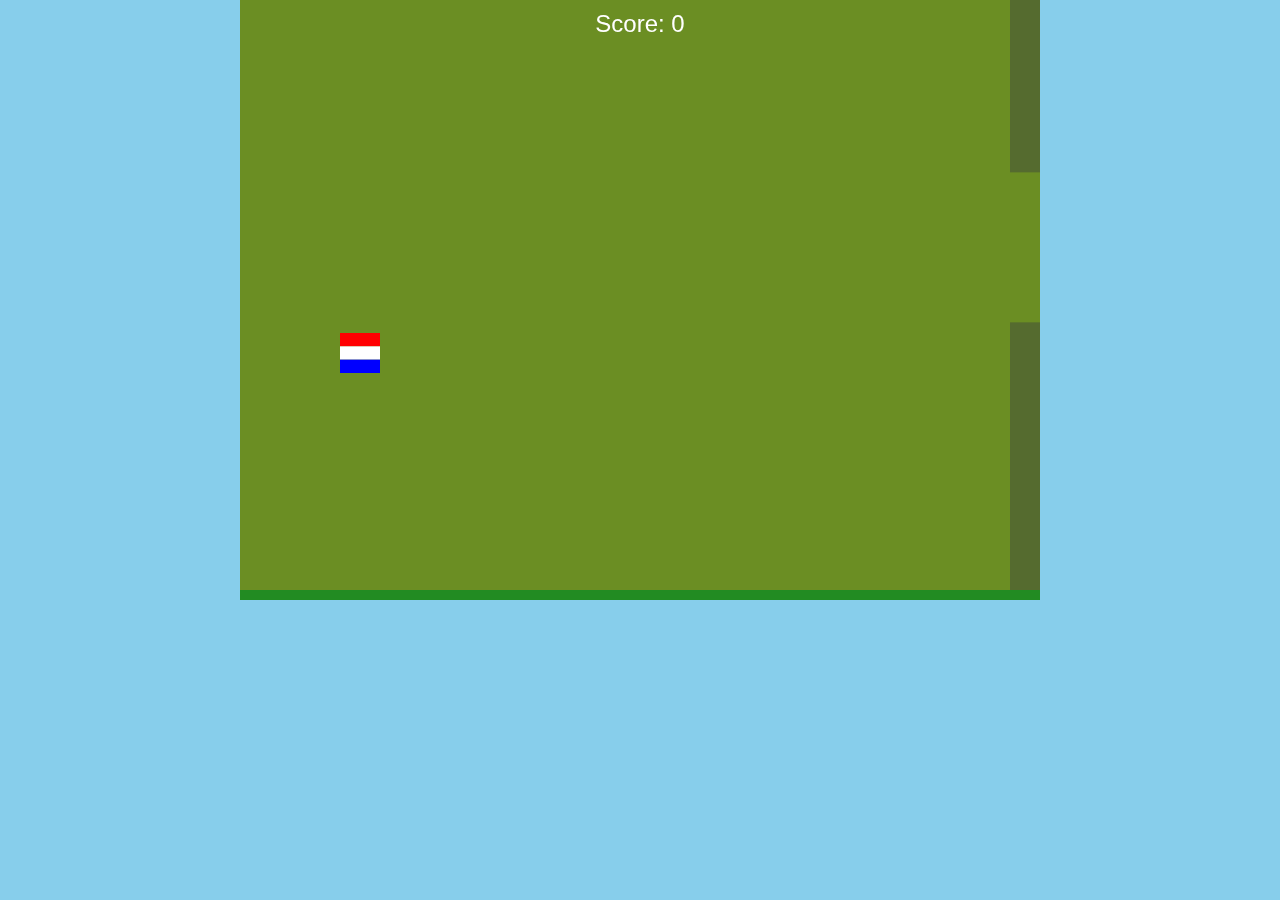
<file: Scratch file/Flappy Eagle Game.html>
<!DOCTYPE html>
<html lang="en">
<head>
    <meta charset="UTF-8">
    <meta name="viewport" content="width=device-width, initial-scale=1.0">
    <title>Flappy Eagle</title>
    <style>
        body {
            margin: 0;
            overflow: hidden;
            background-color: #87ceeb; /* Light blue background */
            font-family: Arial, sans-serif;
        }

        #gameCanvas {
            display: block;
            margin: 0 auto;
            background-color: #6b8e23; /* Olive green ground */
        }

        .score {
            position: absolute;
            top: 10px;
            left: 50%;
            transform: translateX(-50%);
            font-size: 24px;
            color: white;
        }
    </style>
</head>
<body>
    <div class="score">Score: <span id="score">0</span></div>
    <canvas id="gameCanvas" width="800" height="600"></canvas>
    <script>
        const canvas = document.getElementById('gameCanvas');
        const ctx = canvas.getContext('2d');

        // Game variables
        let bird = { x: 100, y: 300, width: 40, height: 40, velocity: 0 };
        let gravity = 0.5;
        let lift = -10;
        let pipes = [];
        let score = 0;
        let gameOver = false;

        // Pipe colors
        const pipeColor = '#556b2f';

        // Create pipes
        function createPipe() {
            const gap = 150;
            const topHeight = Math.random() * (canvas.height / 2);
            pipes.push({ x: canvas.width, topHeight, bottomHeight: canvas.height - topHeight - gap });
        }

        // Update game state
        function update() {
            if (gameOver) return;

            // Move bird
            bird.velocity += gravity;
            bird.y += bird.velocity;

            // Check boundaries
            if (bird.y + bird.height > canvas.height || bird.y < 0) {
                gameOver = true;
            }

            // Move pipes and check collision
            for (let i = pipes.length - 1; i >= 0; i--) {
                pipes[i].x -= 3;

                // Check collision
                if (
                    bird.x < pipes[i].x + 50 &&
                    bird.x + bird.width > pipes[i].x &&
                    (bird.y < pipes[i].topHeight || bird.y + bird.height > canvas.height - pipes[i].bottomHeight)
                ) {
                    gameOver = true;
                }

                // Remove pipes and increase score
                if (pipes[i].x + 50 < 0) {
                    pipes.splice(i, 1);
                    score++;
                    document.getElementById('score').textContent = score;
                }
            }

            // Add new pipes
            if (pipes.length === 0 || pipes[pipes.length - 1].x < canvas.width - 300) {
                createPipe();
            }
        }

        // Draw everything
        function draw() {
            // Clear canvas
            ctx.clearRect(0, 0, canvas.width, canvas.height);

            // Draw bird
            ctx.save();
            ctx.translate(bird.x, bird.y);

            // Draw red, white, and blue eagle-like representation
            ctx.fillStyle = "red";
            ctx.fillRect(0, 0, bird.width, bird.height / 3);

            ctx.fillStyle = "white";
            ctx.fillRect(0, bird.height / 3, bird.width, bird.height / 3);

            ctx.fillStyle = "blue";
            ctx.fillRect(0, (2 * bird.height) / 3, bird.width, bird.height / 3);

            ctx.restore();

            // Draw pipes
            for (const pipe of pipes) {
                ctx.fillStyle = pipeColor;
                ctx.fillRect(pipe.x, 0, 50, pipe.topHeight);
                ctx.fillRect(pipe.x, canvas.height - pipe.bottomHeight, 50, pipe.bottomHeight);
            }

            // Draw ground
            ctx.fillStyle = '#228b22';
            ctx.fillRect(0, canvas.height - 10, canvas.width, 10);
        }

        // Main game loop
        function loop() {
            update();
            draw();
            if (!gameOver) {
                requestAnimationFrame(loop);
            } else {
                alert('Game Over! Your score: ' + score);
                document.location.reload();
            }
        }

        // Bird jump on spacebar
        window.addEventListener('keydown', (e) => {
            if (e.code === 'Space') {
                bird.velocity = lift;
            }
        });

        // Start the game
        loop();
    </script>
</body>
</html>
</file>
